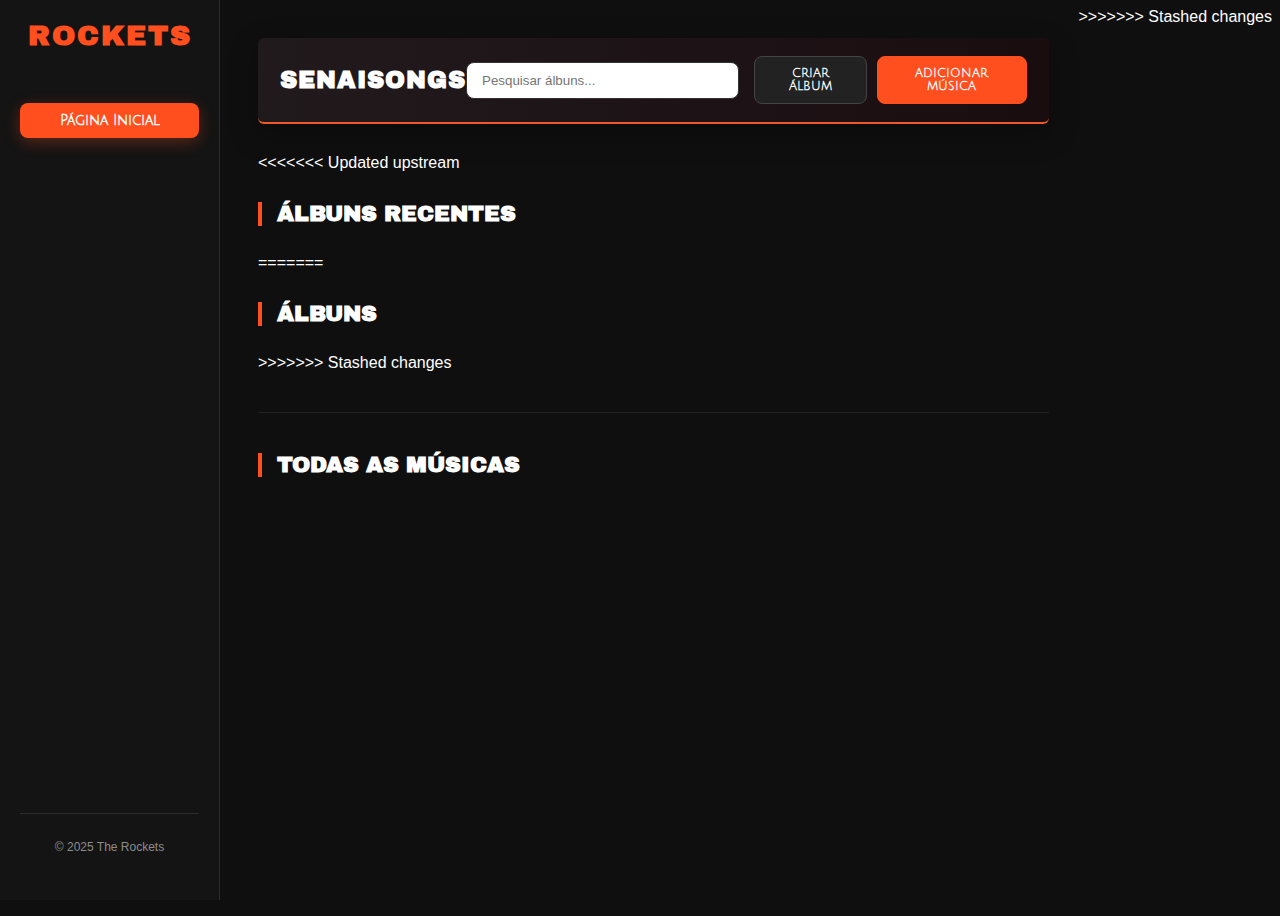
<file: src/main/resources/static/index.html>
<!DOCTYPE html>
<html lang="pt-BR">
<head>
    <meta charset="UTF-8" />
    <meta name="viewport" content="width=device-width,initial-scale=1" />
    <title>Plataforma de Música - SenaiSongs</title>
    
    <link rel="stylesheet" href="css/styles.css" />

    <link rel="preconnect" href="https://fonts.googleapis.com">
    <link rel="preconnect" href="https://fonts.gstatic.com" crossorigin>
    <link href="https://fonts.googleapis.com/css2?family=Staatliches&display=swap" rel="stylesheet">
    <link href="https://fonts.googleapis.com/css2?family=Julius+Sans+One&display=swap" rel="stylesheet">
    <link href="https://fonts.googleapis.com/css2?family=Archivo+Black&display=swap" rel="stylesheet">
</head>

<body>

    <div class="sidebar">
        <div class="logo-area">
            <h2 style="text-align:center; color: #ff4f1f; margin:0; font-size: 28px;">ROCKETS</h2>
        </div>

        <nav class="menu">
            <a href="#" class="menu-item active" id="btnHome" onclick="showMainPage()">Página Inicial</a>
        </nav>

        <div class="sidebar-footer">
            <p>© 2025 The Rockets</p>
        </div>
    </div>

    <div class="content">
        <header>
            <h1>SenaiSongs</h1>

            <div class="header-right">
                <input type="text" id="searchInput" placeholder="Pesquisar álbuns..." />

                <div class="actions-inline">
                    <button id="btnAddAlbum">Criar Álbum</button>
                    <button id="btnAddMusic">Adicionar Música</button>
                </div>
            </div>
        </header>

        <main id="mainPage">
            <section id="albums-section">
<<<<<<< Updated upstream
                <h2 class="section-title">Álbuns Recentes</h2>
                <div id="albumList" class="album-grid"></div>
=======
                <h2 class="section-title">Álbuns</h2>
                <div id="albumList" class="album-grid">
                    </div>
>>>>>>> Stashed changes
            </section>

            <hr class="sep">

            <section id="all-songs-section">
                <h2 class="section-title">Todas as Músicas</h2>
                <div id="allSongsList" class="songs-list"></div>
            </section>
        </main>

        <section id="albumPage" class="album-page" style="display:none;">
            <div class="album-page-header">
                <button id="btnBackAlbums" class="btn-back">⬅ Voltar</button>
                <div>
                    <h2 id="viewAlbumName">Nome do Álbum</h2>
                    <p class="muted">
<<<<<<< Updated upstream
                        <b>Artista:</b> <span id="viewAlbumArtist">Artista</span> · 
                        <b>Total:</b> <span id="viewTotalSongs">0 músicas</span>
                    </p>
                </div>
            </div>

            <button id="btnAddMusic" onclick="document.getElementById('btnAddMusic').click()" class="btn-inside" style="display:none">Adicionar aqui</button>
=======
                        <b>Artista:</b> <span id="viewAlbumArtist">Artista</span>
                    </p>
                </div>
            </div>
            
>>>>>>> Stashed changes
            <div id="albumSongs" class="songs-list">
                </div>
        </section>

    </div>

    <div class="modal" id="modalAlbum">
        <div class="modal-content">
            <span class="close" data-close="modalAlbum">&times;</span>
            <h3 id="modalAlbumTitle">Gerenciar Álbum</h3>

            <form id="formAlbum">
                <input type="hidden" id="albumId">
                
                <label>Nome do Álbum</label>
                <input type="text" id="albumName" required>

                <label>Artista Principal</label>
                <input type="text" id="albumArtist" required>
                
                <label>Capa (URL da Imagem)</label>
                <input type="url" id="albumCover" placeholder="https://...">

                <div class="modal-actions">
                    <button type="submit" class="btn-save">Salvar</button>
                    <button type="button" class="btn-cancel" data-close="modalAlbum">Cancelar</button>
                </div>
            </form>
        </div>
    </div>

    <div class="modal" id="modalMusic">
        <div class="modal-content">
            <span class="close" data-close="modalMusic">&times;</span>
            <h3 id="modalMusicTitle">Gerenciar Música</h3>

            <form id="formMusic">
                <input type="hidden" id="musicId">

<<<<<<< Updated upstream
                <label>Pertence ao Álbum:</label>
=======
                <label>Álbum Pertencente</label>
>>>>>>> Stashed changes
                <select id="musicAlbum" required></select>

                <label>Nome da Música</label>
                <input type="text" id="musicName" required>

                <label>Gênero</label>
                <select id="musicGenre">
                    <option value="POP">Pop</option>
                    <option value="ROCK">Rock</option>
                    <option value="TRAP">Trap</option>
                    <option value="HIP_HOP">Hip-Hop</option>
                    <option value="INDIE">Indie</option>
<<<<<<< Updated upstream
                    <option value="SERTANEJO">Sertanejo</option>
                </select>

                <label>Duração (em segundos)</label>
                <input type="number" id="musicTime" placeholder="Ex: 180 (para 3 min)" required>
=======
                    <option value="METAL">Metal</option>
                    <option value="SERTANEJO">Sertanejo</option>
                    <option value="ELETRONICA">Eletrônica</option>
                </select>

                <label>Duração (minutos)</label>
                <input type="number" id="musicTime" placeholder="3" required>
>>>>>>> Stashed changes

                <div class="modal-actions">
                    <button type="submit" class="btn-save">Salvar</button>
                    <button type="button" class="btn-cancel" data-close="modalMusic">Cancelar</button>
                </div>
            </form>
        </div>
    </div>

    <script src="./script/script.js"></script>
</body>
</html>
</file>
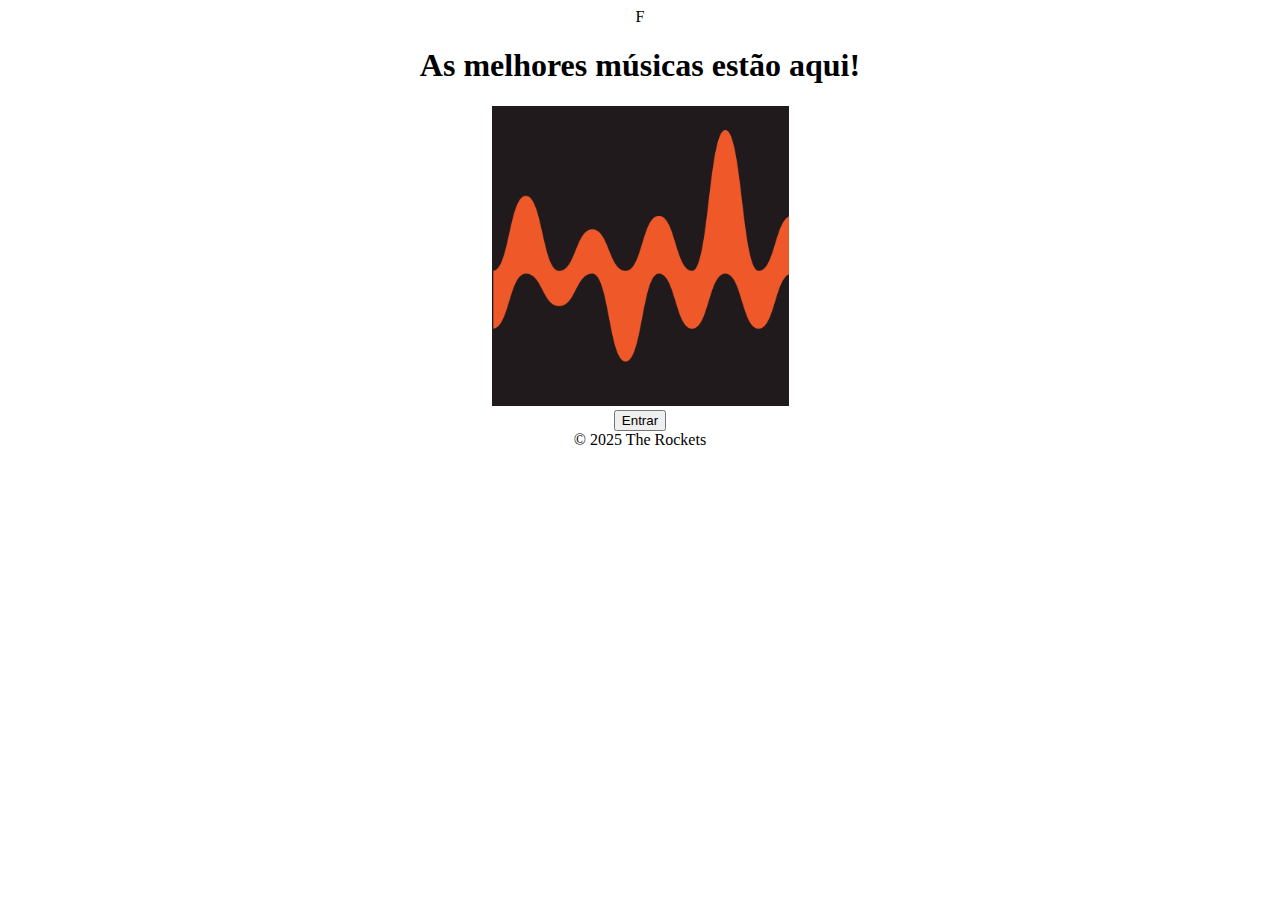
<file: src/main/resources/static/pages/paginaInicial.html>
<!DOCTYPE html>
<html lang="en">

<head>
    <meta charset="UTF-8">
    <meta name="viewport" content="width=device-width, initial-scale=1.0">
    <title>Plataforma de Música</title>

    <link rel="stylesheet" href="../css/paginaInicial.css">

    <link rel="preconnect" href="https://fonts.googleapis.com">
    <link rel="preconnect" href="https://fonts.gstatic.com" crossorigin>
    <link href="https://fonts.googleapis.com/css2?family=Staatliches&display=swap" rel="stylesheet">

    <link rel="preconnect" href="https://fonts.googleapis.com">
    <link rel="preconnect" href="https://fonts.gstatic.com" crossorigin>
    <link href="https://fonts.googleapis.com/css2?family=Julius+Sans+One&display=swap" rel="stylesheet">F
</head>

<body>

    <h1>As melhores músicas estão aqui!</h1>

    <div class="logo">
        <img src="../img/logo.png" alt="Logo do Site">
    </div>

    <button class="btn-inicio" onclick="direcionar()">Entrar</button>

    <script src="../script/paginaInicial.js"></script>

    <footer>© 2025 The Rockets</footer>



</body>

</html>
</file>
<file: src/main/resources/static/css/styles.css>
/* 1. Base e Tipografia */
* { box-sizing: border-box; font-family: 'Segoe UI', sans-serif; }

body {
<<<<<<< Updated upstream
    margin: 0; background: #0f0f0f; color: #fff;
    display: flex; min-height: 100vh;
}

h1, h2, h3, .section-title { font-family: "Archivo Black", sans-serif; text-transform: uppercase; }

/* 2. Sidebar */
.sidebar {
    width: 220px; background: #000; padding: 20px;
    position: fixed; height: 100vh; border-right: 1px solid #222;
    display: flex; flex-direction: column; justify-content: space-between;
}
.sidebar-logo { width: 100%; margin-bottom: 5px; }
.logo-area h2 { font-size: 1.2rem; letter-spacing: 2px; }

.menu-item {
    display: block; padding: 12px; color: #fff; text-decoration: none;
    background: #ff4f1f; border-radius: 8px; font-weight: bold; margin-top: 20px;
    text-align: center;
=======
    margin: 0;
    font-family: "Julius Sans One", sans-serif;
    background: #12080c;
    color: #fff;
    -webkit-font-smoothing: antialiased;
    overflow-x: hidden;
}

h1, h2, h3 { font-family: "Archivo Black", sans-serif; }

/* Sidebar */
.sidebar {
    position: fixed;
    left: 0; top: 0;
    width: 220px; height: 100vh;
    background-color: #141414;
    padding: 20px;
    display: flex; flex-direction: column; gap: 26px;
    border-right: 1px solid #2c2c2c;
    z-index: 100;
}
.menu { display: flex; flex-direction: column; gap: 12px; margin-top: 6px; }
.menu-item {
    color: #b5b5b5; text-decoration: none; padding: 10px 14px;
    border-radius: 8px; transition: .15s; font-weight: bold; font-size: 14px;
>>>>>>> Stashed changes
}
.menu-item:hover, .menu-item.active { background: #ff4f1f; color: white; box-shadow: 0 4px 15px rgba(255, 79, 31, 0.3); }
.sidebar-footer { margin-top: auto; padding: 14px 10px; text-align: center; color: #8c8c8c; font-size: 12px; border-top: 1px solid #2c2c2c; }

<<<<<<< Updated upstream
.sidebar-footer { color: #555; font-size: 12px; text-align: center; }

/* 3. Main Content */
.content { margin-left: 220px; flex: 1; padding: 30px; }

header {
    display: flex; justify-content: space-between; align-items: center;
    margin-bottom: 40px;
    background: #161616; padding: 15px 25px; border-radius: 12px;
}
header h1 { color: #fff; font-size: 32px; margin: 0; }

.header-right { display: flex; gap: 15px; align-items: center; }
=======
/* Content */
.content { margin-left: 220px; padding: 20px 40px 80px 40px; width: calc(100% - 220px); }

header {
    background: linear-gradient(90deg, #211a1d 0%, #1a0d10 100%);
    padding: 18px 22px; display: flex; justify-content: space-between; align-items: center;
    border-bottom: 2px solid #ef5929; border-radius: 6px; margin-bottom: 30px;
    box-shadow: 0 10px 30px rgba(0,0,0,0.3);
}
header h1 { margin: 0; font-size: 24px; letter-spacing: 1px; }
>>>>>>> Stashed changes

.header-right { display: flex; align-items: center; gap: 15px; }
#searchInput {
<<<<<<< Updated upstream
    background: #000; border: 1px solid #333; color: #fff;
    padding: 10px 15px; border-radius: 8px; width: 300px;
}

#btnAddAlbum, #btnAddMusic {
    padding: 10px 20px; border-radius: 8px; border: 1px solid #ff4f1f;
    cursor: pointer; font-weight: bold; transition: 0.3s;
}
#btnAddAlbum { background: #222; color: #fff; border-color: #444; }
#btnAddMusic { background: #ff4f1f; color: #fff; }

/* 4. Cards de Álbum */
.section-title { color: #ff4f1f; margin-bottom: 20px; font-size: 24px; }
.album-grid { display: flex; gap: 20px; flex-wrap: wrap; }

.album-card {
    background: #161616; width: 190px; padding: 12px;
    border-radius: 12px; border: 1px solid #222; position: relative;
    transition: 0.3s; cursor: pointer;
}
.album-card:hover { border-color: #ff4f1f; transform: translateY(-5px); }
.album-cover { width: 100%; height: 160px; object-fit: cover; border-radius: 8px; }
.album-info h3 { font-size: 15px; margin: 12px 0 4px; white-space: nowrap; overflow: hidden; text-overflow: ellipsis; }
.album-info p { color: #888; font-size: 12px; margin: 0; }

.album-options { position: absolute; top: 15px; left: 15px; display: flex; gap: 5px; opacity: 0; }
.album-card:hover .album-options { opacity: 1; }
.btn-icon { background: #fff; border: none; border-radius: 4px; cursor: pointer; padding: 4px 8px; font-weight: bold; }

/* 5. Lista de Músicas (Formatado conforme imagem) */
.songs-list { display: flex; flex-direction: column; gap: 12px; }
.song-row {
    background: #141414; padding: 12px 20px; border-radius: 10px;
    border: 1px solid #222; display: flex; align-items: center;
    justify-content: space-between; transition: 0.2s;
}
.song-row:hover { border-color: #ff4f1f; background: #1a1a1a; }

.song-left { display: flex; align-items: center; gap: 20px; }
.song-index { color: #ff4f1f; font-size: 18px; font-weight: bold; width: 25px; }
.song-cover-square { 
    width: 55px; height: 55px; border-radius: 6px; 
    border: 2px solid #ff4f1f; object-fit: cover; 
}

.song-name { font-size: 17px; font-weight: bold; margin: 0; }
.song-meta { color: #888; font-size: 13px; margin-top: 3px; }

.song-actions { display: flex; align-items: center; gap: 40px; }
.song-time { color: #888; font-family: monospace; font-size: 15px; }

.action-buttons { display: flex; gap: 10px; }
.btn-edit, .btn-delete {
    padding: 6px 15px; border-radius: 6px; font-weight: bold;
    cursor: pointer; border: 1px solid #444; background: #222; color: #fff;
    font-size: 12px; text-transform: uppercase; transition: 0.3s;
}
.btn-edit:hover { border-color: #fff; background: #333; }
.btn-delete:hover { border-color: #ff4f1f; background: #ff4f1f; }

.sep { border: 0; border-top: 1px solid #222; margin: 40px 0; }

/* Modais */
.modal { display: none; position: fixed; inset: 0; background: rgba(0,0,0,0.8); align-items: center; justify-content: center; z-index: 1000; }
.modal-content { background: #1a1a1a; padding: 30px; border-radius: 15px; width: 400px; border: 1px solid #333; }
.modal input, .modal select { width: 100%; padding: 12px; margin: 10px 0 20px; background: #000; border: 1px solid #333; color: #fff; border-radius: 8px; }
.btn-save { background: #ff4f1f; color: #fff; border: none; padding: 12px; border-radius: 8px; width: 100%; cursor: pointer; font-weight: bold; }
=======
    padding: 12px 18px; border-radius: 20px; border: 1px solid #333; width: 280px;
    background: #0a0406; color: #fff; outline: none; transition: 0.3s;
}
#searchInput:focus { border-color: #ff4f1f; box-shadow: 0 0 10px rgba(255, 79, 31, 0.2); }

.actions-inline { display: flex; gap: 10px; }
.actions-inline button {
    background: linear-gradient(135deg, #281618, #300f21);
    border: 1px solid #ff4f1f; padding: 10px 20px; border-radius: 20px;
    font-weight: 700; color: #fff; cursor: pointer; transition: 0.2s;
    font-family: "Julius Sans One", sans-serif; text-transform: uppercase; font-size: 12px;
}
.actions-inline button:hover { background: #ff4f1f; transform: translateY(-2px); }

/* Grid */
.section-title { color: #fff; border-left: 4px solid #ff4f1f; padding-left: 15px; margin: 30px 0 20px; font-size: 22px; }
.album-grid { display: flex; gap: 25px; flex-wrap: wrap; padding-bottom: 8px; }

.album-card {
    width: 200px; background: #1a1417; border-radius: 12px; padding: 12px;
    position: relative; border: 1px solid #2a2226; transition: transform .2s, box-shadow .2s;
}
.album-card:hover { transform: translateY(-8px); box-shadow: 0 10px 40px rgba(0, 0, 0, .8); border-color: #ff4f1f; }
.album-cover { width: 100%; height: 180px; object-fit: cover; border-radius: 8px; background-color: #333; }
.album-info { margin-top: 12px; }
.album-info h3 { margin: 0; font-size: 16px; color: #fff; white-space: nowrap; overflow: hidden; text-overflow: ellipsis;}
.album-info p { margin: 4px 0 0; color: #999; font-size: 13px; font-weight: bold; }

.album-options { position: absolute; top: 18px; right: 18px; display: flex; gap: 8px; opacity: 0; transition: 0.2s; }
.album-card:hover .album-options { opacity: 1; }
.btn-icon { background: rgba(0,0,0,0.8); border: 1px solid #555; color: white; width: 32px; height: 32px; border-radius: 50%; cursor: pointer; display: flex; align-items: center; justify-content: center; transition: 0.2s; }
.btn-icon:hover { background: #ff4f1f; border-color: #ff4f1f; transform: scale(1.1); }

/* Songs */
.songs-list { display: flex; flex-direction: column; gap: 12px; }
.song-row {
    background: rgba(28, 20, 23, 0.6); padding: 12px 20px; border-radius: 8px;
    display: flex; justify-content: space-between; align-items: center;
    border-bottom: 1px solid #2d1d21; transition: 0.2s;
}
.song-row:hover { background: #261a1f; border-color: #ff4f1f; transform: translateX(5px); }

.song-left { display: flex; gap: 16px; align-items: center; }
.song-cover { width: 45px; height: 45px; object-fit: cover; border-radius: 4px; }
.song-name { font-weight: 600; font-size: 16px; margin: 0; color: #fff; }
.song-genre { margin: 4px 0 0; color: #888; font-size: 12px; text-transform: uppercase; }

.song-actions { display: flex; gap: 15px; align-items: center; color: #666; font-size: 14px; }
.btn-small { background: transparent; border: 1px solid #555; color: #ccc; padding: 6px 12px; border-radius: 4px; cursor: pointer; font-size: 11px; text-transform: uppercase; }
.btn-small:hover { background: #fff; color: #000; }
.btn-delete { border-color: #aa3333; color: #aa3333; }
.btn-delete:hover { background: #ff3333; color: white; border-color: #ff3333; }

/* Modals */
.modal { display: none; position: fixed; inset: 0; background: rgba(0,0,0,0.85); backdrop-filter: blur(8px); justify-content: center; align-items: center; z-index: 200; }
.modal.show { display: flex; }
.modal-content { background: #1a1416; padding: 30px; border-radius: 16px; width: 420px; border: 1px solid #333; box-shadow: 0 20px 50px rgba(0,0,0,0.5); }
.modal input, .modal select { width: 100%; padding: 12px; border-radius: 8px; border: 1px solid #333; background: #0c0507; color: white; margin-bottom: 15px; margin-top: 8px; font-size: 14px; }
.modal label { font-size: 13px; color: #aaa; font-weight: bold; text-transform: uppercase; }
.modal-actions { display: flex; justify-content: flex-end; gap: 10px; margin-top: 20px; }
.btn-save { background: #ff4f1f; color: #fff; padding: 10px 24px; border: none; border-radius: 6px; font-weight: bold; cursor: pointer; transition: 0.2s; }
.btn-cancel { background: transparent; color: #888; padding: 10px 20px; border: 1px solid #444; border-radius: 6px; cursor: pointer; }

/* Scrollbar */
::-webkit-scrollbar { width: 10px; }
::-webkit-scrollbar-track { background: #0c0507; }
::-webkit-scrollbar-thumb { background: #333; border-radius: 5px; }
::-webkit-scrollbar-thumb:hover { background: #ff4f1f; }
>>>>>>> Stashed changes
</file>
<file: src/main/resources/static/css/paginaInicial.css>
body{
    text-align: center;
    justify-content: center;
}
</file>
